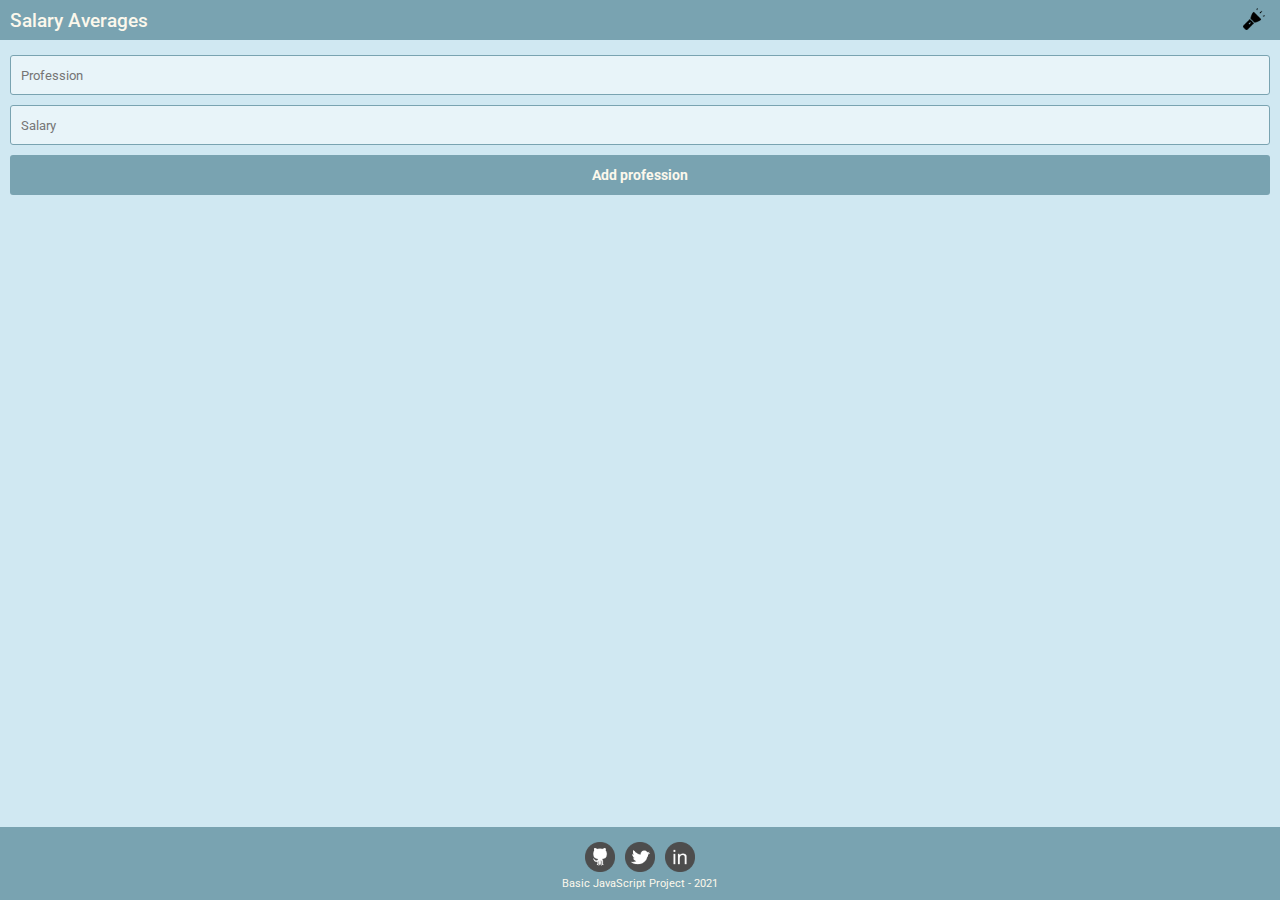
<file: index.html>
<!DOCTYPE html>
<html lang="en">
  <head>
    <meta charset="UTF-8" />
    <meta http-equiv="X-UA-Compatible" content="IE=edge" />
    <meta name="viewport" content="width=device-width, initial-scale=1.0" />
    <!-- <link rel="preconnect" href="https://fonts.googleapis.com">
  <link rel="preconnect" href="https://fonts.gstatic.com" crossorigin> -->
    <link
      href="https://fonts.googleapis.com/css2?family=Lato:ital,wght@0,400;0,700;1,400;1,700&family=Roboto:wght@400;500;700&display=swap"
      rel="stylesheet"
    />
    <link rel="stylesheet" href="./css/main.css" />
    <title>Salary Average | Simple JavaScript Project</title>
  </head>
  <body>
    <!-- HEADER -->
    <header id="header" class="header">
      <h1 class="header__logo">Salary Averages</h1>

      <!-- Light/Dark Theme button -->
      <div class="header__theme-switcher">
        <button type="button" onclick="switchTheme()">
          <img id="switch-img" src="./img/light-switch.png" alt="Theme Icon">
        </button>
      </div>
    </header>

    <!-- MAIN SECTION -->
    <main class="main-section">
      <!-- Data entry form -->
      <form id="main-form" action="" class="main-section__form">
        <input
          id="professionName"
          type="text"
          class="profession"
          placeholder="Profession"
        />
        <input
          id="professionSalary"
          type="number"
          class="salary"
          placeholder="Salary"
        />
        <button
          id="getProfession"
          type="button"
          class="add-button"
          onclick="addProfession()"
        >
          Add profession
        </button>
      </form>

      <!-- User Information -->
      <section id="input-info" class="main-section__input-information">
        <h1 class="bigTitle" >Professions added</h1>
        <div class="main-section__input-container">
          <p class="error-message" id="paragraph-info"></p>
        </div>
      </section>

      <!-- Statistics -->
      <section id="input-statistics" class="main-section__statistics">
        <h1 class="bigTitle">Statistics</h1>
        <div class="main-section__statistics-container">
          <h1>General Average Salary</h1>
          <p id="average-salary-info"></p>
        </div>
        <div class="main-section__statistics-container">
          <h1>Best Paid Profession</h1>
          <p id="best-paid-profession"></p>
        </div>
        <div class="main-section__statistics-container">
          <h1>Worst Paid Profession</h1>
          <p id="worst-paid-profession"></p>
        </div>
        <div class="main-section__statistics-container">
          <h1>Salary's median</h1>
          <p id="median-salary"></p>
        </div>
      </section>
    </main>

    <!-- FOOTER -->
    <footer id="footer" class="footer">
      <div class="footer__socials">
        <a target="_blank" href="https://github.com/EdwardERF" class="github">
          <img src="./img/light-github.png" alt="" class="github-logo" />
        </a>

        <a
          target="_blank"
          href="https://twitter.com/edward_erf"
          class="twitter"
        >
          <img src="./img/light-twitter.png" alt="" class="twitter-logo" />
        </a>

        <a
          target="_blank"
          href="https://www.linkedin.com/in/edwarderf/"
          class="linkedin"
        >
          <img
            src="./img/light-linkedin.png"
            alt=""
            class="linkedin-logo"
          />
        </a>
      </div>
      <p id="current-year-description" class="footer__description">
        Basic JavaScript Project - 2021
      </p>
    </footer>

    <script src="./js/basic.js"></script>
    <script src="./js/statistics.js"></script>
    <script src="./js/visual.js"></script>
  </body>
</html>
</file>
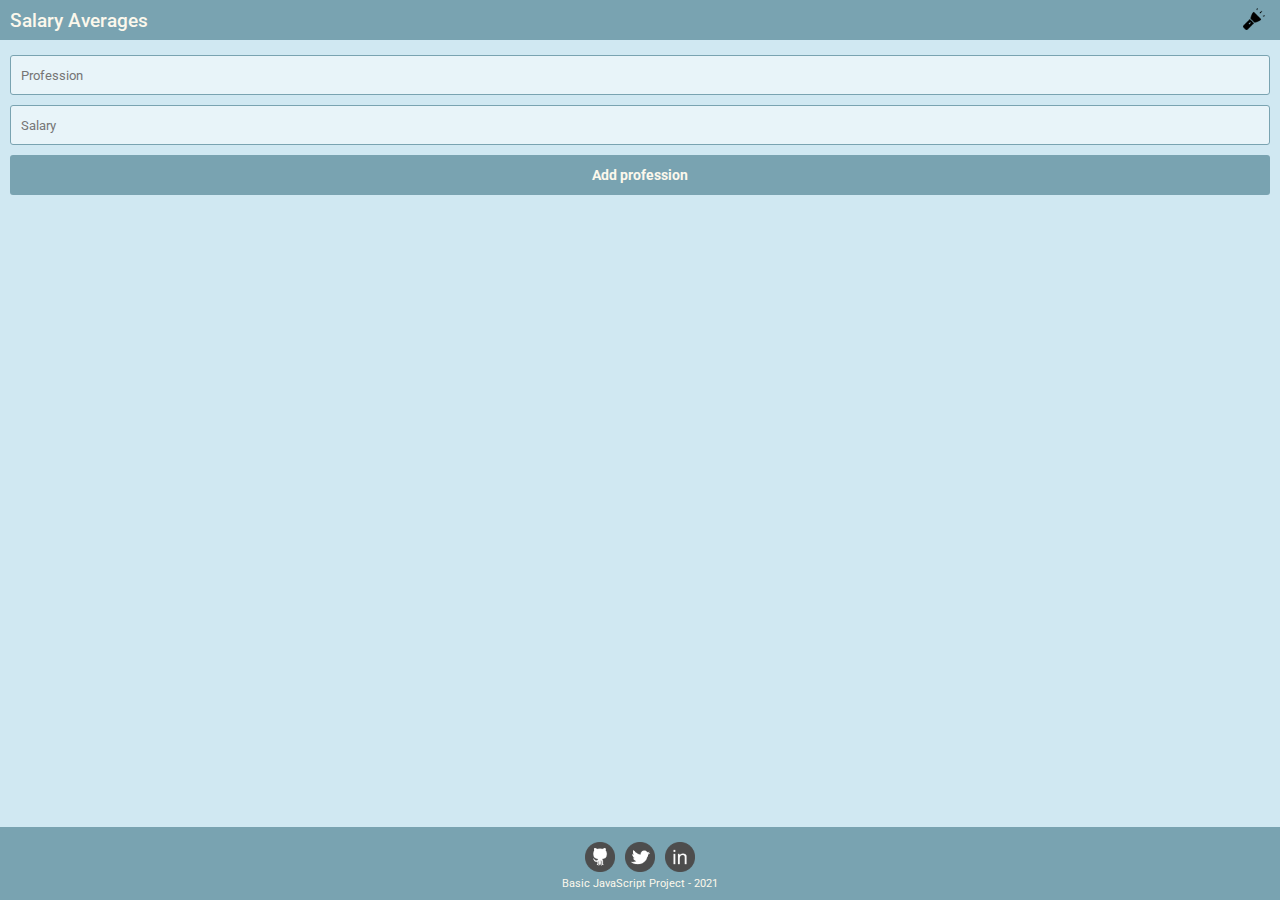
<file: html/index.html>
<!DOCTYPE html>
<html lang="en">
  <head>
    <meta charset="UTF-8" />
    <meta http-equiv="X-UA-Compatible" content="IE=edge" />
    <meta name="viewport" content="width=device-width, initial-scale=1.0" />
    <!-- <link rel="preconnect" href="https://fonts.googleapis.com">
  <link rel="preconnect" href="https://fonts.gstatic.com" crossorigin> -->
    <link
      href="https://fonts.googleapis.com/css2?family=Lato:ital,wght@0,400;0,700;1,400;1,700&family=Roboto:wght@400;500;700&display=swap"
      rel="stylesheet"
    />
    <link rel="stylesheet" href="../css/main.css" />
    <title>Salary Average | Simple JavaScript Project</title>
  </head>
  <body>
    <!-- HEADER -->
    <header id="header" class="header">
      <h1 class="header__logo">Salary Averages</h1>

      <!-- Light/Dark Theme button -->
      <div class="header__theme-switcher">
        <button type="button" onclick="switchTheme()">
          <img id="switch-img" src="../img/light-switch.png" alt="Theme Icon">
        </button>
      </div>
    </header>

    <!-- MAIN SECTION -->
    <main class="main-section">
      <!-- Data entry form -->
      <form id="main-form" action="" class="main-section__form">
        <input
          id="professionName"
          type="text"
          class="profession"
          placeholder="Profession"
        />
        <input
          id="professionSalary"
          type="number"
          class="salary"
          placeholder="Salary"
        />
        <button
          id="getProfession"
          type="button"
          class="add-button"
          onclick="addProfession()"
        >
          Add profession
        </button>
      </form>

      <!-- User Information -->
      <section id="input-info" class="main-section__input-information">
        <h1 class="bigTitle" >Professions added</h1>
        <div class="main-section__input-container">
          <p class="error-message" id="paragraph-info"></p>
        </div>
      </section>

      <!-- Statistics -->
      <section id="input-statistics" class="main-section__statistics">
        <h1 class="bigTitle">Statistics</h1>
        <div class="main-section__statistics-container">
          <h1>General Average Salary</h1>
          <p id="average-salary-info"></p>
        </div>
        <div class="main-section__statistics-container">
          <h1>Best Paid Profession</h1>
          <p id="best-paid-profession"></p>
        </div>
        <div class="main-section__statistics-container">
          <h1>Worst Paid Profession</h1>
          <p id="worst-paid-profession"></p>
        </div>
        <div class="main-section__statistics-container">
          <h1>Salary's median</h1>
          <p id="median-salary"></p>
        </div>
      </section>
    </main>

    <!-- FOOTER -->
    <footer id="footer" class="footer">
      <div class="footer__socials">
        <a target="_blank" href="https://github.com/EdwardERF" class="github">
          <img src="../img/light-github.png" alt="" class="github-logo" />
        </a>

        <a
          target="_blank"
          href="https://twitter.com/edward_erf"
          class="twitter"
        >
          <img src="../img/light-twitter.png" alt="" class="twitter-logo" />
        </a>

        <a
          target="_blank"
          href="https://www.linkedin.com/in/edwarderf/"
          class="linkedin"
        >
          <img
            src="../img/light-linkedin.png"
            alt=""
            class="linkedin-logo"
          />
        </a>
      </div>
      <p id="current-year-description" class="footer__description">
        Basic JavaScript Project - 2021
      </p>
    </footer>

    <script src="../js/basic.js"></script>
    <script src="../js/statistics.js"></script>
    <script src="../js/visual.js"></script>
  </body>
</html>
</file>
<file: css/main.css>
* {
  margin: 0;
  padding: 0;
  font-family: "Roboto", sans-serif;
}

body {
  display: flex;
  flex-direction: column;
  height: 100vh;
  background-color: #D0E8F2;
  color: #456268;
  transition: all 0.3s;
}

html {
  box-sizing: border-box;
}

*, *::before, *::after {
  box-sizing: inherit;
}

.header {
  display: flex;
  justify-content: space-between;
  align-items: center;
  padding: 0.6rem;
  margin-bottom: 10px;
  max-width: 100%;
  height: 40px;
  background-color: #79A3B1;
  color: #FCF8EC;
  transition: all 0.3s;
}
.header__theme-switcher {
  display: flex;
  justify-content: center;
  align-items: center;
  width: 32px;
  height: 32px;
}
.header__theme-switcher button {
  background: none;
  border: none;
  outline: none;
}
.header__theme-switcher button:hover {
  cursor: pointer;
}
.header__theme-switcher img {
  width: 22px;
  height: 22px;
}
.header__logo {
  font-size: 1.2rem;
  font-weight: 500;
}

.main-section {
  display: block;
}
.main-section__form {
  display: flex;
  justify-content: center;
  flex-direction: column;
  margin-bottom: 10px;
}
.main-section__form input {
  height: 40px;
  margin: 5px 10px;
  padding: 10px;
  border-radius: 3px;
  border: 1px solid #79A3B1;
  background-color: rgba(255, 255, 255, 0.5);
  font-family: "Roboto", sans-serif;
  outline: none;
}
.main-section__form button {
  height: 40px;
  margin: 5px 10px;
  border-radius: 3px;
  font-weight: 700;
  border: none;
  font-size: 0.9rem;
  cursor: pointer;
  background-color: #79A3B1;
  color: #FCF8EC;
  font-family: "Roboto", sans-serif;
}
.main-section__form button:focus-visible {
  outline: none;
  background-color: #456268;
}
.main-section__input-information h1 {
  display: flex;
  justify-content: center;
  text-align: center;
  font-size: 1.5rem;
}
.main-section__input-container p {
  font-size: 1rem !important;
}
.main-section__statistics, .main-section__input-information {
  display: flex;
  justify-content: center;
  align-items: center;
  flex-direction: column;
  margin: 5px 10px;
}
.main-section__statistics-container, .main-section__input-container {
  border: 1px solid #79A3B1;
  border-radius: 3px;
  width: 100%;
  margin-bottom: 15px;
  padding: 20px;
  text-align: center;
}
.main-section__statistics-container h1, .main-section__input-container h1 {
  font-size: 1rem;
  font-weight: 300;
  margin-bottom: 5px;
}
.main-section__statistics-container p, .main-section__input-container p {
  font-size: 2rem;
  font-weight: bold;
}
.main-section .bigTitle {
  margin-top: 15px;
  margin-bottom: 10px;
}

#errorTag {
  margin: 10px 10px;
  color: #c44109;
}

.footer {
  margin-top: auto;
  width: 100%;
  padding: 10px;
  display: flex;
  justify-content: center;
  align-items: center;
  flex-direction: column;
  background-color: #79A3B1;
  color: #FCF8EC;
  transition: all 0.3s;
}
.footer__socials {
  display: flex;
  justify-content: space-evenly;
  align-items: center;
  flex-direction: row;
}
.footer__socials a {
  margin: 5px;
  border-radius: 15px;
}
.footer__socials a:hover {
  cursor: pointer;
}
.footer__socials a:focus-visible {
  outline: none;
  border: 2px solid #FCF8EC;
}
.footer img {
  display: flex;
  justify-self: center;
  align-items: center;
  width: 30px;
  height: 30px;
}
.footer p {
  font-size: 0.7rem;
}

/*# sourceMappingURL=main.css.map */
</file>
